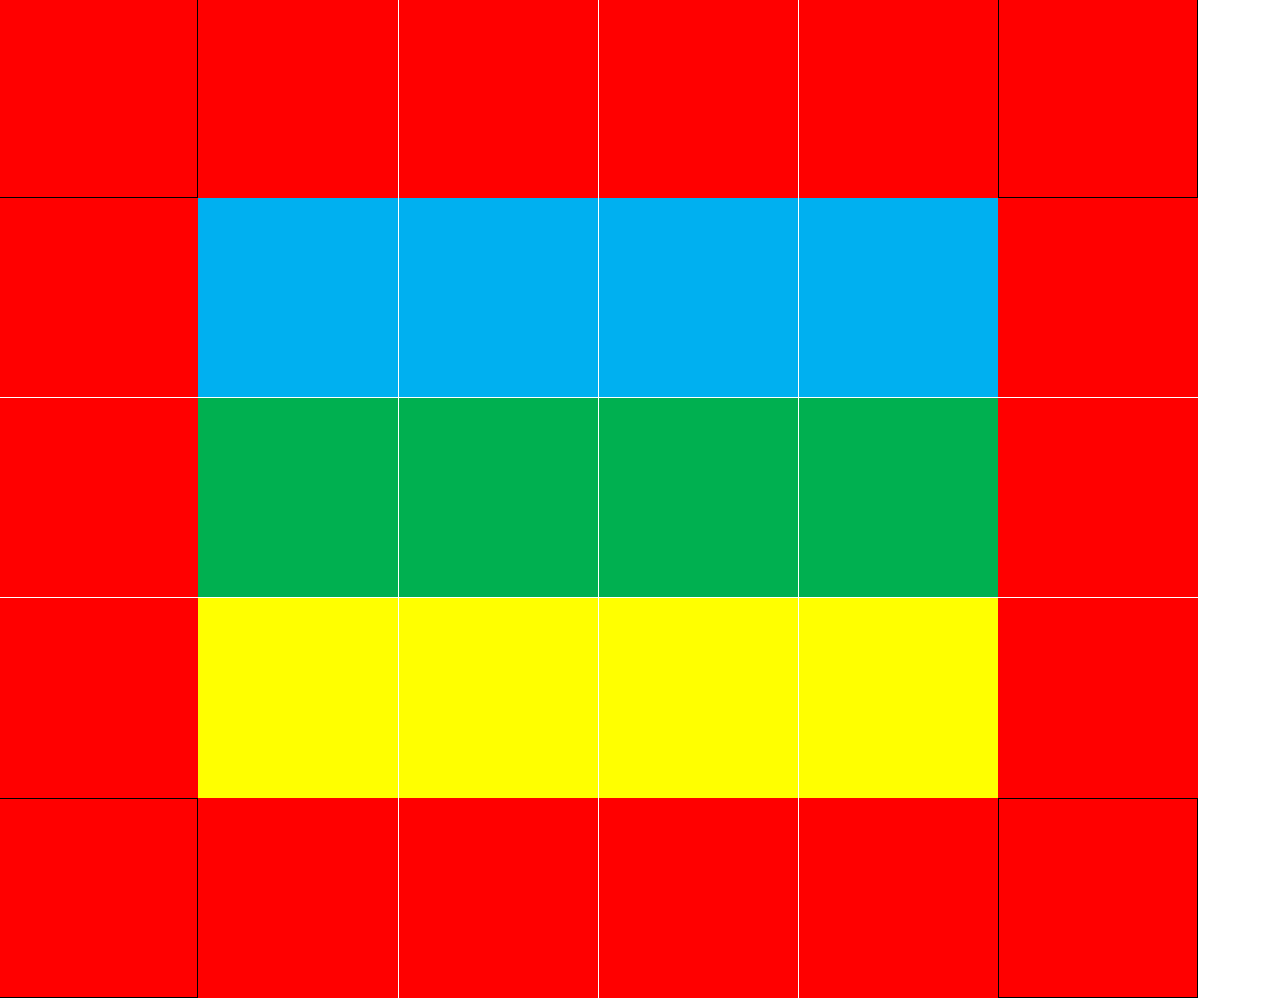
<file: index.html>
<!DOCTYPE html>
<html lang="pt-br">
<head>
    <meta charset="UTF-8">
    <meta name="viewport" content="width=device-width, initial-scale=1.0">
    <title>Tarefa 8 - Seletores</title>

    <link rel="stylesheet" href="seletores.css">
</head>
<body>
    <section id="linha1">
        <div class="vermelho-borda"></div>
        <div class="vermelho"></div>
        <div class="vermelho"></div>
        <div class="vermelho"></div>
        <div class="vermelho-borda"></div>
    </section>

    <section id="linha2">
        <div class="vermelho"></div>
        <div class="azul"></div>
        <div class="verde"></div>
        <div class="amarelo"></div>
        <div class="vermelho"></div>
    </section>

    <section id="linha3">
        <div class="vermelho"></div>
        <div class="azul"></div>
        <div class="verde"></div>
        <div class="amarelo"></div>
        <div class="vermelho"></div>
    </section>

    <section id="linha4">
        <div class="vermelho"></div>
        <div class="azul"></div>
        <div class="verde"></div>
        <div class="amarelo"></div>
        <div class="vermelho"></div>
    </section>
    
    <section id="linha5">
        <div class="vermelho"></div>
        <div class="azul"></div>
        <div class="verde"></div>
        <div class="amarelo"></div>
        <div class="vermelho"></div>
    </section>

    <section id="linha6">
        <div class="vermelho-borda"></div>
        <div class="vermelho"></div>
        <div class="vermelho"></div>
        <div class="vermelho"></div>
        <div class="vermelho-borda"></div>
    </section>
</body>
</html>
</file>
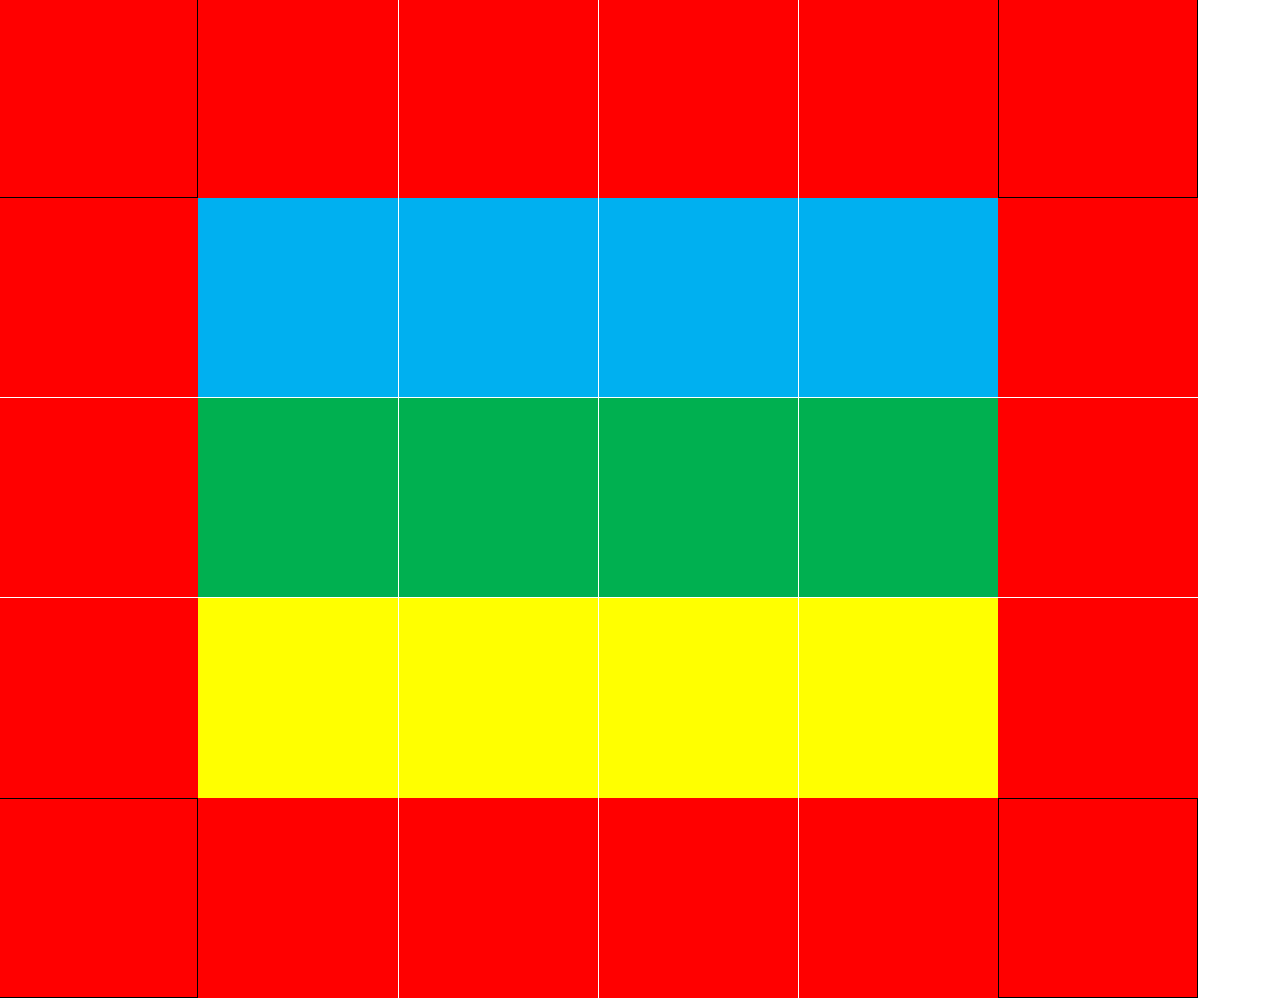
<file: seletores.html>
<!DOCTYPE html>
<html lang="pt-br">
<head>
    <meta charset="UTF-8">
    <meta name="viewport" content="width=device-width, initial-scale=1.0">
    <title>Tarefa 8 - Seletores</title>

    <link rel="stylesheet" href="seletores.css">
</head>
<body>
    <section id="linha1">
        <div class="vermelho-borda"></div>
        <div class="vermelho"></div>
        <div class="vermelho"></div>
        <div class="vermelho"></div>
        <div class="vermelho-borda"></div>
    </section>

    <section id="linha2">
        <div class="vermelho"></div>
        <div class="azul"></div>
        <div class="verde"></div>
        <div class="amarelo"></div>
        <div class="vermelho"></div>
    </section>

    <section id="linha3">
        <div class="vermelho"></div>
        <div class="azul"></div>
        <div class="verde"></div>
        <div class="amarelo"></div>
        <div class="vermelho"></div>
    </section>

    <section id="linha4">
        <div class="vermelho"></div>
        <div class="azul"></div>
        <div class="verde"></div>
        <div class="amarelo"></div>
        <div class="vermelho"></div>
    </section>
    
    <section id="linha5">
        <div class="vermelho"></div>
        <div class="azul"></div>
        <div class="verde"></div>
        <div class="amarelo"></div>
        <div class="vermelho"></div>
    </section>

    <section id="linha6">
        <div class="vermelho-borda"></div>
        <div class="vermelho"></div>
        <div class="vermelho"></div>
        <div class="vermelho"></div>
        <div class="vermelho-borda"></div>
    </section>
</body>
</html>
</file>
<file: seletores.css>
*{
margin: 0;
padding: 0;
border: 0;
box-sizing: border-box;
}

section{
display: inline-block;
margin: -2px;
}

div {
width: 200px;
height: 200px;
}

div.vermelho{
background-color: red;
}

.vermelho-borda{
border: 1px solid black;
background-color: red;
}

.vermelho:nth-child(2), .vermelho:nth-child(3){
border-bottom: 1px solid rgb(255, 255, 255);
}

#linha3 .vermelho, #linha4 .vermelho, #linha5 .vermelho{
border-left:1px solid white ;
}

.azul{
background-color: #00B0F0;
border-bottom:1px solid white;
}

#linha3 .azul:nth-child(2), #linha4 .azul:nth-child(2), #linha5 .azul:nth-child(2){
border-left:1px solid white ;
}

.verde{
background-color: #00B050;
border-bottom:1px solid white ;
}

#linha3 .verde:nth-child(3), #linha4 .verde:nth-child(3), #linha5 .verde:nth-child(3){
border-left:1px solid white ;
}

.amarelo{
background-color: #FFFF00;
}

#linha3 .amarelo:nth-child(4), #linha4 .amarelo:nth-child(4), #linha5 .amarelo:nth-child(4){
border-left:1px solid white ;
}
</file>
